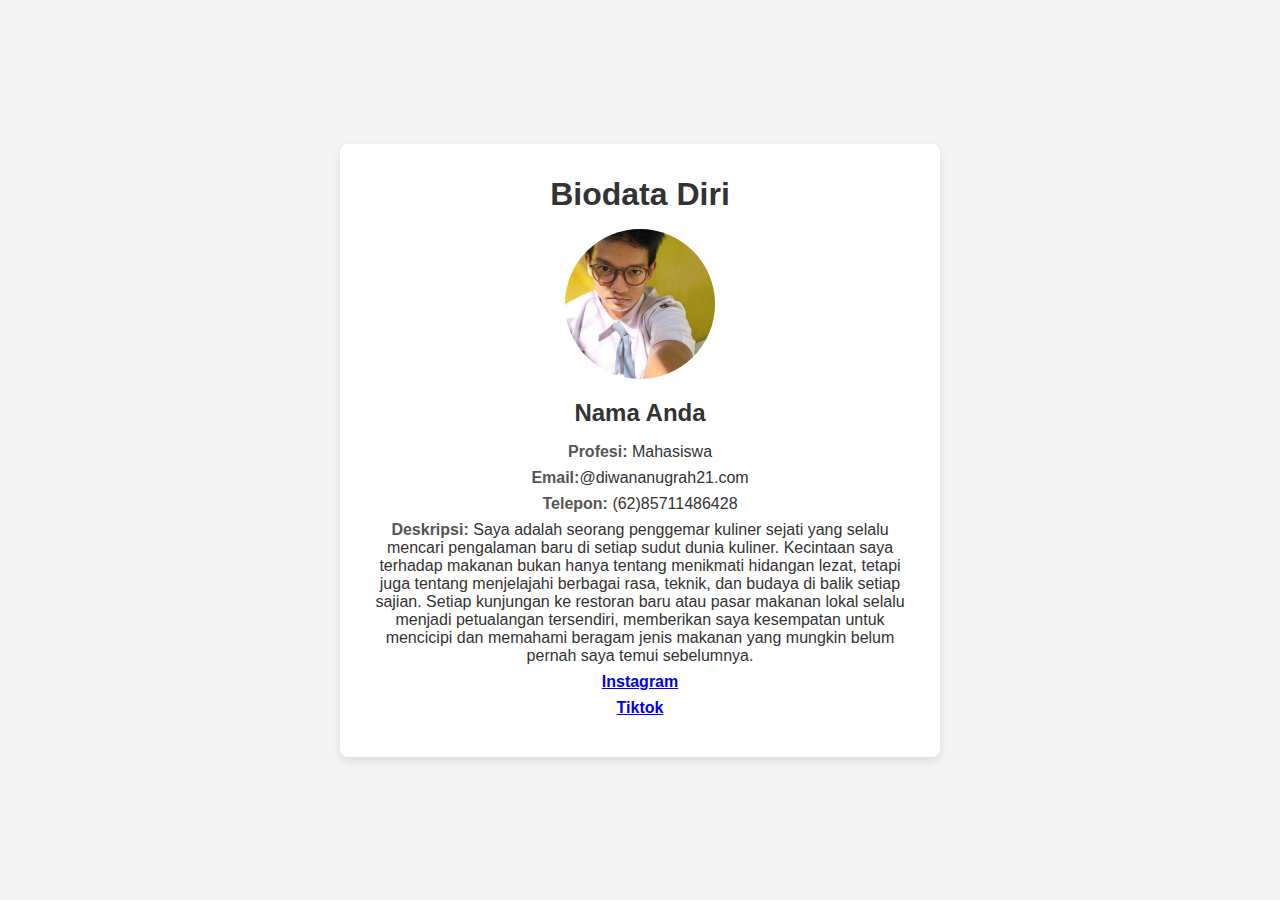
<file: index.html>
<!DOCTYPE html>
<html lang="en">
<head>
    <meta charset="UTF-8">
    <meta name="viewport" content="width=device-width, initial-scale=1.0">
    <title>Biodata Diri</title>
    <link rel="stylesheet" href="style.css">
</head>
<body>
    <div class="container">
        <header>
            <h1>Biodata Diri</h1>
        </header>
        <section class="biodata">
            <img src="Foto gue.jpg" alt="Foto Profil" class="profile-img">
            <h2>Nama Anda</h2>
            <p><strong>Profesi:</strong> Mahasiswa</p>
            <p><strong>Email:</strong>@diwananugrah21.com</p>
            <p><strong>Telepon:</strong> (62)85711486428</p>
            <p><strong>Deskripsi:</strong> Saya adalah seorang penggemar kuliner sejati yang selalu mencari pengalaman baru di setiap sudut dunia kuliner. Kecintaan saya terhadap makanan bukan hanya tentang menikmati hidangan lezat, tetapi juga tentang menjelajahi berbagai rasa, teknik, dan budaya di balik setiap sajian. Setiap kunjungan ke restoran baru atau pasar makanan lokal selalu menjadi petualangan tersendiri, memberikan saya kesempatan untuk mencicipi dan memahami beragam jenis makanan yang mungkin belum pernah saya temui sebelumnya.
                <p><strong><a href="https://www.instagram.com/pausssj?igsh=MmVybnlveGJibmQw">Instagram</a></strong></p>
                <p><strong><a href="https://www.tiktok.com/@ddddxnn?_t=8pQpWxCmSLh&_r=1">Tiktok</a></p>
        </section>
    </div>
</body>
</html>
</file>
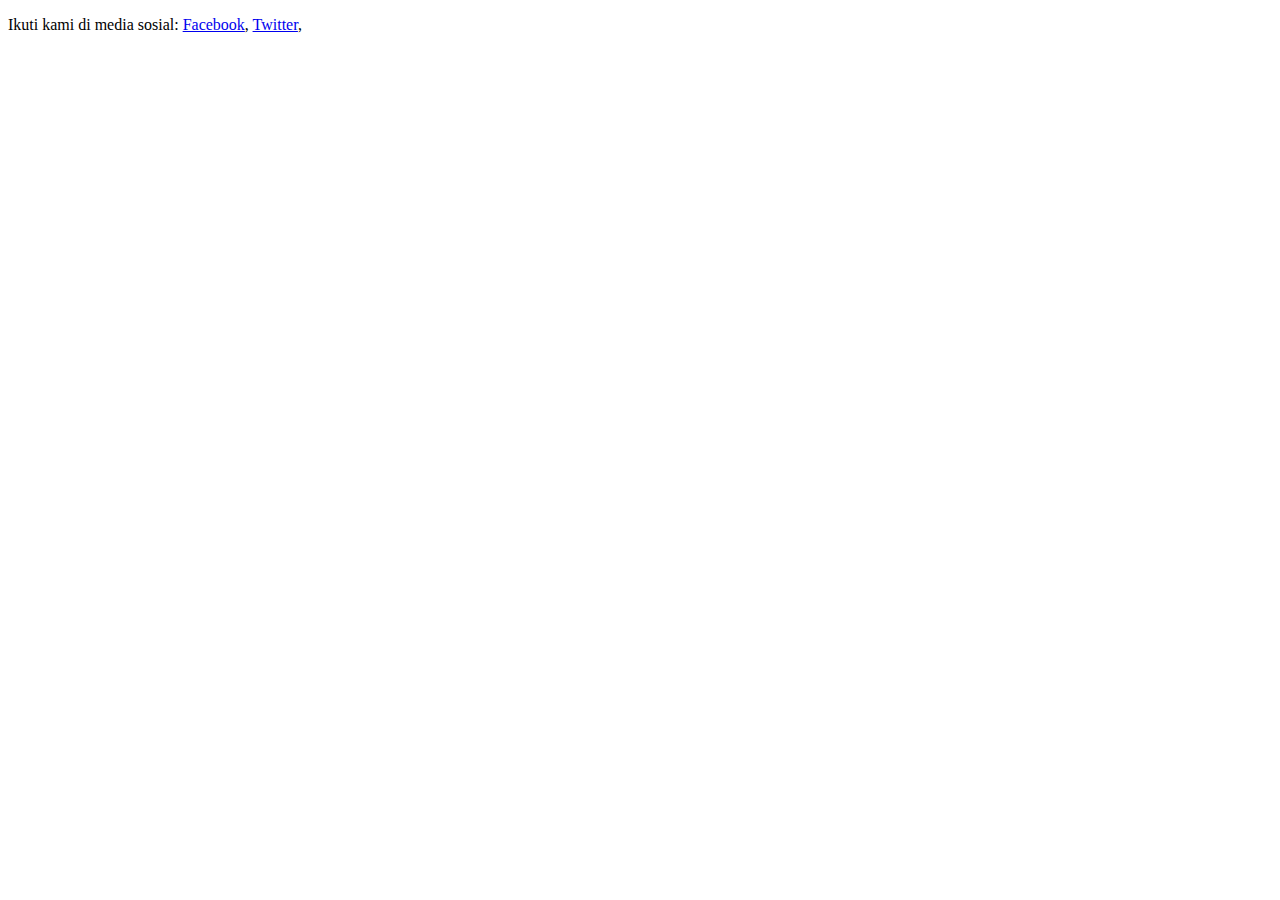
<file: tugas profile.html>
<!DOCTYPE html>
<html lang="id">
<head>
    <meta charset="UTF-8">
    <meta name="viewport" content="width=device-width, initial-scale=1.0">
    <title>Contoh Link Sosial Media</title>
</head>
<body>
    <p>Ikuti kami di media sosial: 
        <a href="https://instagram.com/pausssj" target="_blank">Facebook</a>,
        <a href="https://tiktok.com/ddddxnn" target="_blank">Twitter</a>, 
    </p>
</body>
</html>
</file>
<file: style.css>
/* Reset some default styles */
* {
    margin: 0;
    padding: 0;
    box-sizing: border-box;
}

/* Body and general styles */
body {
    font-family: Arial, sans-serif;
    background-color: #f4f4f4;
    color: #333;
    display: flex;
    justify-content: center;
    align-items: center;
    height: 100vh;
    margin: 0;
}

/* Container for centering content */
.container {
    text-align: center;
    background: #fff;
    border-radius: 8px;
    box-shadow: 0 4px 8px rgba(0, 0, 0, 0.1);
    padding: 2rem;
    width: 90%;
    max-width: 600px;
}

/* Header styling */
header h1 {
    margin-bottom: 1rem;
    color: #333;
}

/* Profile image styling */
.profile-img {
    border-radius: 50%;
    width: 150px;
    height: 150px;
    object-fit: cover;
    margin-bottom: 1rem;
}

/* Biodata section styling */
.biodata h2 {
    margin-bottom: 1rem;
    color: #333;
}

.biodata p {
    margin: 0.5rem 0;
}

.biodata strong {
    color: #555;
}
</file>
